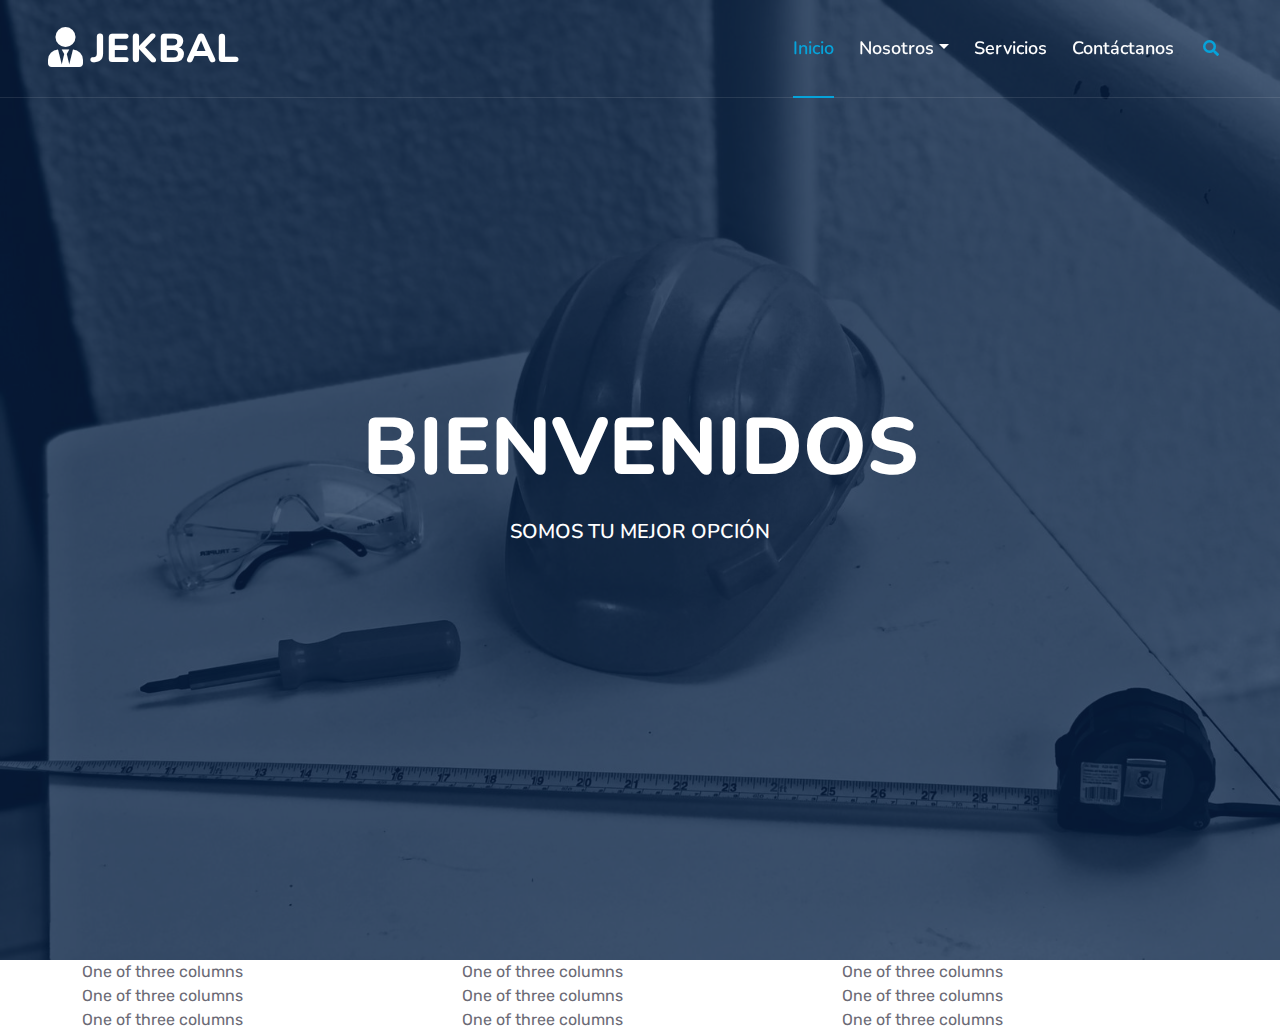
<file: login.html>
<!DOCTYPE html>
<html>
<head>
	
	<meta charset="utf-8">
    <title>JEKBAL</title>
    <link rel="icon" type="image/jpg" href="img\Logo CANACO.png">
    <meta content="width=device-width, initial-scale=1.0" name="viewport">
    <meta content="Free HTML Templates" name="keywords">
    <meta content="Free HTML Templates" name="description">

   

    <!-- Fuentes web de Google -->
    <link rel="preconnect" href="https://fonts.googleapis.com">
    <link rel="preconnect" href="https://fonts.gstatic.com" crossorigin>
    <link href="https://fonts.googleapis.com/css2?family=Nunito:wght@400;600;700;800&family=Rubik:wght@400;500;600;700&display=swap" rel="stylesheet">

   <!-- Hoja de estilos de fuentes de iconos -->
    <link href="https://cdnjs.cloudflare.com/ajax/libs/font-awesome/5.10.0/css/all.min.css" rel="stylesheet">
    <link href="https://cdn.jsdelivr.net/npm/bootstrap-icons@1.4.1/font/bootstrap-icons.css" rel="stylesheet">

      <!-- Hoja de estilo de bibliotecas -->
    <link href="lib/owlcarousel/assets/owl.carousel.min.css" rel="stylesheet">
    <link href="lib/animate/animate.min.css" rel="stylesheet">

     <!-- Hoja de estilo Bootstrap personalizada -->
    <link href="css/bootstrap.min.css" rel="stylesheet">

    <!-- Template Stylesheet -->
    <link href="css/style.css" rel="stylesheet">
</head>
<body>

    <!-- Topbar End -->


    <!-- Carusel  -->
    <div class="container-fluid position-relative p-0">
        <nav class="navbar navbar-expand-lg navbar-dark px-5 py-3 py-lg-0">
            <a href="index.html" class="navbar-brand p-0">
                <h1 class="m-0"><i class="fa fa-user-tie me-2"></i>JEKBAL</h1>
            </a>
            <button class="navbar-toggler" type="button" data-bs-toggle="collapse" data-bs-target="#navbarCollapse">
                <span class="fa fa-bars"></span>
            </button>
            <div class="collapse navbar-collapse" id="navbarCollapse">
                <div class="navbar-nav ms-auto py-0">
                    <a href="index.html" class="nav-item nav-link active">Inicio</a>
                    <div class="nav-item dropdown">
                        <a href="#" class="nav-link dropdown-toggle" data-bs-toggle="dropdown">Nosotros</a>
                        <div class="dropdown-menu m-0">

                            <a href="price.html" class="dropdown-item">Misión</a>
                            <a href="quote.html" class="dropdown-item">Nuestro Equipo</a>
                            
                        </div>
                    </div>
                    <a href="service.html" class="nav-item nav-link">Servicios</a>
                    <a href="contact.html" class="nav-item nav-link">Contáctanos</a>
                </div>
                <butaton type="button" class="btn text-primary ms-3" data-bs-toggle="modal" data-bs-target="#searchModal"><i class="fa fa-search"></i></butaton>
            </div>
        </nav>
<!--imagenes-->
        <div id="header-carousel" class="carousel slide carousel-fade" data-bs-ride="carousel">
            <div class="carousel-inner">
                <div class="carousel-item active">
                    <img class="w-100" src="img/cool.jpg" alt="Image">
                    <div class="carousel-caption d-flex flex-column align-items-center justify-content-center">
                        <div class="p-3" style="max-width: 900px;">
                        	 <h1 class="display-1 text-white mb-md-4 animated zoomIn">BIENVENIDOS</h1>
                          
                            <h5 class="text-white text-uppercase mb-3 animated slideInDown">Somos tu mejor opción</h5>
                          
                        </div>
                    </div>
                </div>
                <div class="carousel-item">
                    <img class="w-100" src="img/Andy.jpg" alt="Image">
                    <div class="carousel-caption d-flex flex-column align-items-center justify-content-center">
                        <div class="p-3" style="max-width: 500px;">
                            <h5 class="text-white text-uppercase mb-3 animated slideInDown">Creatividad y soluciones</h5>
                            <h1 class="display-1 text-white mb-md-4 animated zoomIn">¡¡¡Seguridad Tecnológica, instalación de red y más!!!</h1>
                            <a href="contact.html" class="btn btn-primary py-md-3 px-md-5 me-3 animated slideInLeft">Contáctanos</a>
                        </div>
                    </div>
                </div>
            </div>
            
    <!-- Navbar & Carousel End -->


    


    <div class="container">
  <div class="row align-items-start">
    <div class="col">
      One of three columns
    </div>
    <div class="col">
      One of three columns
    </div>
    <div class="col">
      One of three columns
    </div>
  </div>
  <div class="row align-items-center">
    <div class="col">
      One of three columns
    </div>
    <div class="col">
      One of three columns
    </div>
    <div class="col">
      One of three columns
    </div>
  </div>
  <div class="row align-items-end">
    <div class="col">
      One of three columns
    </div>
    <div class="col">
      One of three columns
    </div>
    <div class="col">
      One of three columns
    </div>
  </div>
</div>


</body>
</html>
</file>
<file: css/style.css>
/********** Template CSS **********/
:root {
    --primary: #06A3DA;
    --secondary: #34AD54;
    --light: #EEF9FF;
    --dark: #091E3E;
}


/*** Spinner ***/
.spinner {
    width: 40px;
    height: 40px;
    background: var(--primary);
    margin: 100px auto;
    -webkit-animation: sk-rotateplane 1.2s infinite ease-in-out;
    animation: sk-rotateplane 1.2s infinite ease-in-out;
}

@-webkit-keyframes sk-rotateplane {
    0% {
        -webkit-transform: perspective(120px)
    }
    50% {
        -webkit-transform: perspective(120px) rotateY(180deg)
    }
    100% {
        -webkit-transform: perspective(120px) rotateY(180deg) rotateX(180deg)
    }
}

@keyframes sk-rotateplane {
    0% {
        transform: perspective(120px) rotateX(0deg) rotateY(0deg);
        -webkit-transform: perspective(120px) rotateX(0deg) rotateY(0deg)
    }
    50% {
        transform: perspective(120px) rotateX(-180.1deg) rotateY(0deg);
        -webkit-transform: perspective(120px) rotateX(-180.1deg) rotateY(0deg)
    }
    100% {
        transform: perspective(120px) rotateX(-180deg) rotateY(-179.9deg);
        -webkit-transform: perspective(120px) rotateX(-180deg) rotateY(-179.9deg);
    }
}

#spinner {
    opacity: 0;
    visibility: hidden;
    transition: opacity .5s ease-out, visibility 0s linear .5s;
    z-index: 99999;
}

#spinner.show {
    transition: opacity .5s ease-out, visibility 0s linear 0s;
    visibility: visible;
    opacity: 1;
}


/*** Heading ***/
h1,
h2,
.fw-bold {
    font-weight: 800 !important;
}

h3,
h4,
.fw-semi-bold {
    font-weight: 700 !important;
}

h5,
h6,
.fw-medium {
    font-weight: 600 !important;
}


/*** Button ***/
.btn {
    font-family: 'Nunito', sans-serif;
    font-weight: 600;
    transition: .5s;
}

.btn-primary,
.btn-secondary {
    color: #FFFFFF;
    box-shadow: inset 0 0 0 50px transparent;
}

.btn-primary:hover {
    box-shadow: inset 0 0 0 0 var(--primary);
}

.btn-secondary:hover {
    box-shadow: inset 0 0 0 0 var(--secondary);
}

.btn-square {
    width: 36px;
    height: 36px;
}

.btn-sm-square {
    width: 30px;
    height: 30px;
}

.btn-lg-square {
    width: 48px;
    height: 48px;
}

.btn-square,
.btn-sm-square,
.btn-lg-square {
    padding-left: 0;
    padding-right: 0;
    text-align: center;
}


/*** Navbar ***/
.navbar-dark .navbar-nav .nav-link {
    font-family: 'Nunito', sans-serif;
    position: relative;
    margin-left: 25px;
    padding: 35px 0;
    color: #FFFFFF;
    font-size: 18px;
    font-weight: 600;
    outline: none;
    transition: .5s;
}

.sticky-top.navbar-dark .navbar-nav .nav-link {
    padding: 20px 0;
    color: var(--dark);
}

.navbar-dark .navbar-nav .nav-link:hover,
.navbar-dark .navbar-nav .nav-link.active {
    color: var(--primary);
}

.navbar-dark .navbar-brand h1 {
    color: #FFFFFF;
}

.navbar-dark .navbar-toggler {
    color: var(--primary) !important;
    border-color: var(--primary) !important;
}

@media (max-width: 991.98px) {
    .sticky-top.navbar-dark {
        position: relative;
        background: #FFFFFF;
    }

    .navbar-dark .navbar-nav .nav-link,
    .navbar-dark .navbar-nav .nav-link.show,
    .sticky-top.navbar-dark .navbar-nav .nav-link {
        padding: 10px 0;
        color: var(--dark);
    }

    .navbar-dark .navbar-brand h1 {
        color: var(--primary);
    }
}

@media (min-width: 992px) {
    .navbar-dark {
        position: absolute;
        width: 100%;
        top: 0;
        left: 0;
        border-bottom: 1px solid rgba(256, 256, 256, .1);
        z-index: 999;
    }
    
    .sticky-top.navbar-dark {
        position: fixed;
        background: #FFFFFF;
    }

    .navbar-dark .navbar-nav .nav-link::before {
        position: absolute;
        content: "";
        width: 0;
        height: 2px;
        bottom: -1px;
        left: 50%;
        background: var(--primary);
        transition: .5s;
    }

    .navbar-dark .navbar-nav .nav-link:hover::before,
    .navbar-dark .navbar-nav .nav-link.active::before {
        width: 100%;
        left: 0;
    }

    .navbar-dark .navbar-nav .nav-link.nav-contact::before {
        display: none;
    }

    .sticky-top.navbar-dark .navbar-brand h1 {
        color: var(--primary);
    }
}


/*** Carousel ***/
.carousel-caption {
    top: 0;
    left: 0;
    right: 0;
    bottom: 0;
    background: rgba(9, 30, 62, .7);
    z-index: 1;
}

@media (max-width: 576px) {
    .carousel-caption h5 {
        font-size: 14px;
        font-weight: 500 !important;
    }

    .carousel-caption h1 {
        font-size: 30px;
        font-weight: 600 !important;
    }
}

.carousel-control-prev,
.carousel-control-next {
    width: 10%;
}

.carousel-control-prev-icon,
.carousel-control-next-icon {
    width: 3rem;
    height: 3rem;
}


/*** Section Title ***/
.section-title::before {
    position: absolute;
    content: "";
    width: 150px;
    height: 5px;
    left: 0;
    bottom: 0;
    background: var(--primary);
    border-radius: 2px;
}

.section-title.text-center::before {
    left: 50%;
    margin-left: -75px;
}

.section-title.section-title-sm::before {
    width: 90px;
    height: 3px;
}

.section-title::after {
    position: absolute;
    content: "";
    width: 6px;
    height: 5px;
    bottom: 0px;
    background: #FFFFFF;
    -webkit-animation: section-title-run 5s infinite linear;
    animation: section-title-run 5s infinite linear;
}

.section-title.section-title-sm::after {
    width: 4px;
    height: 3px;
}

.section-title.text-center::after {
    -webkit-animation: section-title-run-center 5s infinite linear;
    animation: section-title-run-center 5s infinite linear;
}

.section-title.section-title-sm::after {
    -webkit-animation: section-title-run-sm 5s infinite linear;
    animation: section-title-run-sm 5s infinite linear;
}

@-webkit-keyframes section-title-run {
    0% {left: 0; } 50% { left : 145px; } 100% { left: 0; }
}

@-webkit-keyframes section-title-run-center {
    0% { left: 50%; margin-left: -75px; } 50% { left : 50%; margin-left: 45px; } 100% { left: 50%; margin-left: -75px; }
}

@-webkit-keyframes section-title-run-sm {
    0% {left: 0; } 50% { left : 85px; } 100% { left: 0; }
}


/*** Service ***/
.service-item {
    position: relative;
    height: 300px;
    padding: 0 30px;
    transition: .5s;
}

.service-item .service-icon {
    margin-bottom: 30px;
    width: 60px;
    height: 60px;
    display: flex;
    align-items: center;
    justify-content: center;
    background: var(--primary);
    border-radius: 2px;
    transform: rotate(-45deg);
}

.service-item .service-icon i {
    transform: rotate(45deg);
}

.service-item a.btn {
    position: absolute;
    width: 60px;
    bottom: -48px;
    left: 50%;
    margin-left: -30px;
    opacity: 0;
}

.service-item:hover a.btn {
    bottom: -24px;
    opacity: 1;
}


/*** Testimonial ***/
.testimonial-carousel .owl-dots {
    margin-top: 15px;
    display: flex;
    align-items: flex-end;
    justify-content: center;
}

.testimonial-carousel .owl-dot {
    position: relative;
    display: inline-block;
    margin: 0 5px;
    width: 15px;
    height: 15px;
    background: #DDDDDD;
    border-radius: 2px;
    transition: .5s;
}

.testimonial-carousel .owl-dot.active {
    width: 30px;
    background: var(--primary);
}

.testimonial-carousel .owl-item.center {
    position: relative;
    z-index: 1;
}

.testimonial-carousel .owl-item .testimonial-item {
    transition: .5s;
}

.testimonial-carousel .owl-item.center .testimonial-item {
    background: #FFFFFF !important;
    box-shadow: 0 0 30px #DDDDDD;
}


/*** Team ***/
.team-item {
    transition: .5s;
}

.team-social {
    position: absolute;
    width: 100%;
    height: 100%;
    top: 0;
    left: 0;
    display: flex;
    align-items: center;
    justify-content: center;
    transition: .5s;
}

.team-social a.btn {
    position: relative;
    margin: 0 3px;
    margin-top: 100px;
    opacity: 0;
}

.team-item:hover {
    box-shadow: 0 0 30px #DDDDDD;
}

.team-item:hover .team-social {
    background: rgba(9, 30, 62, .7);
}

.team-item:hover .team-social a.btn:first-child {
    opacity: 1;
    margin-top: 0;
    transition: .3s 0s;
}

.team-item:hover .team-social a.btn:nth-child(2) {
    opacity: 1;
    margin-top: 0;
    transition: .3s .05s;
}

.team-item:hover .team-social a.btn:nth-child(3) {
    opacity: 1;
    margin-top: 0;
    transition: .3s .1s;
}

.team-item:hover .team-social a.btn:nth-child(4) {
    opacity: 1;
    margin-top: 0;
    transition: .3s .15s;
}

.team-item .team-img img,
.blog-item .blog-img img  {
    transition: .5s;
}

.team-item:hover .team-img img,
.blog-item:hover .blog-img img {
    transform: scale(1.15);
}


/*** Miscellaneous ***/
@media (min-width: 991.98px) {
    .facts {
        position: relative;
        margin-top: -75px;
        z-index: 1;
    }
}

.back-to-top {
    position: fixed;
    display: none;
    right: 45px;
    bottom: 45px;
    z-index: 99;
}

.bg-header {
    background: linear-gradient(rgba(9, 30, 62, .7), rgba(9, 30, 62, .7)), url(../img/fotoC.jpg) center center no-repeat;
    background-size: cover;
}

.link-animated a {
    transition: .5s;
}

.link-animated a:hover {
    padding-left: 10px;
}

@media (min-width: 767.98px) {
    .footer-about {
        margin-bottom: -75px;
    }
}
</file>
